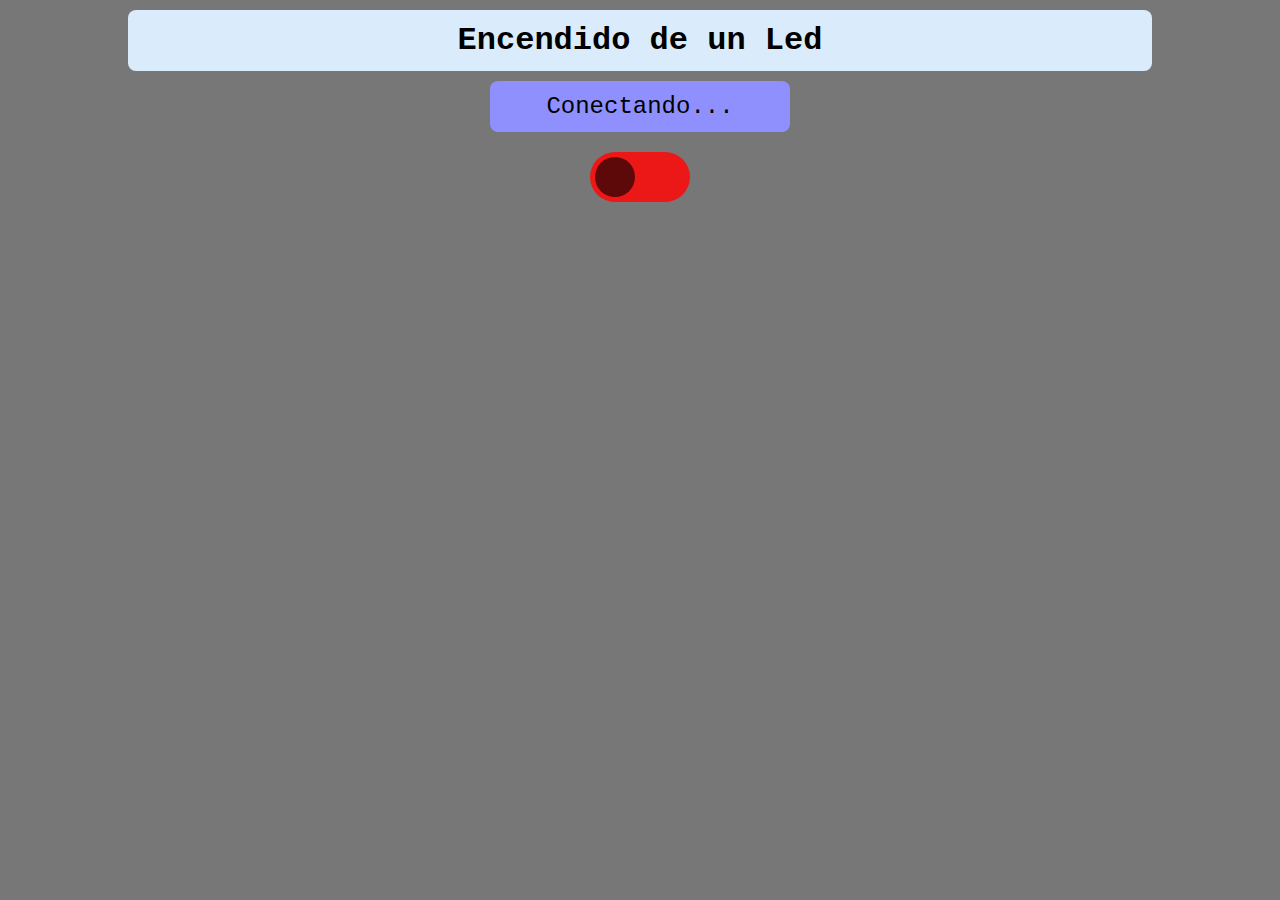
<file: esp32_asyncweb_littlefs_asyncws/data/index.html>
<!DOCTYPE html>
<html lang="en">
<head>
    <meta charset="UTF-8">
    <meta name="viewport" content="width=device-width, initial-scale=1.0">
    <title>Encendido de un Led</title>
    <link rel="stylesheet" href="style.css">
</head>
<body>

    <h1>Encendido de un Led</h1>

    <div class="button">Conectando...</div>

    <div class="toggle">
        <input type="checkbox" name="active" id="active">
    </div>
    
    <script src="main.js"></script>
</body>
</html>
</file>
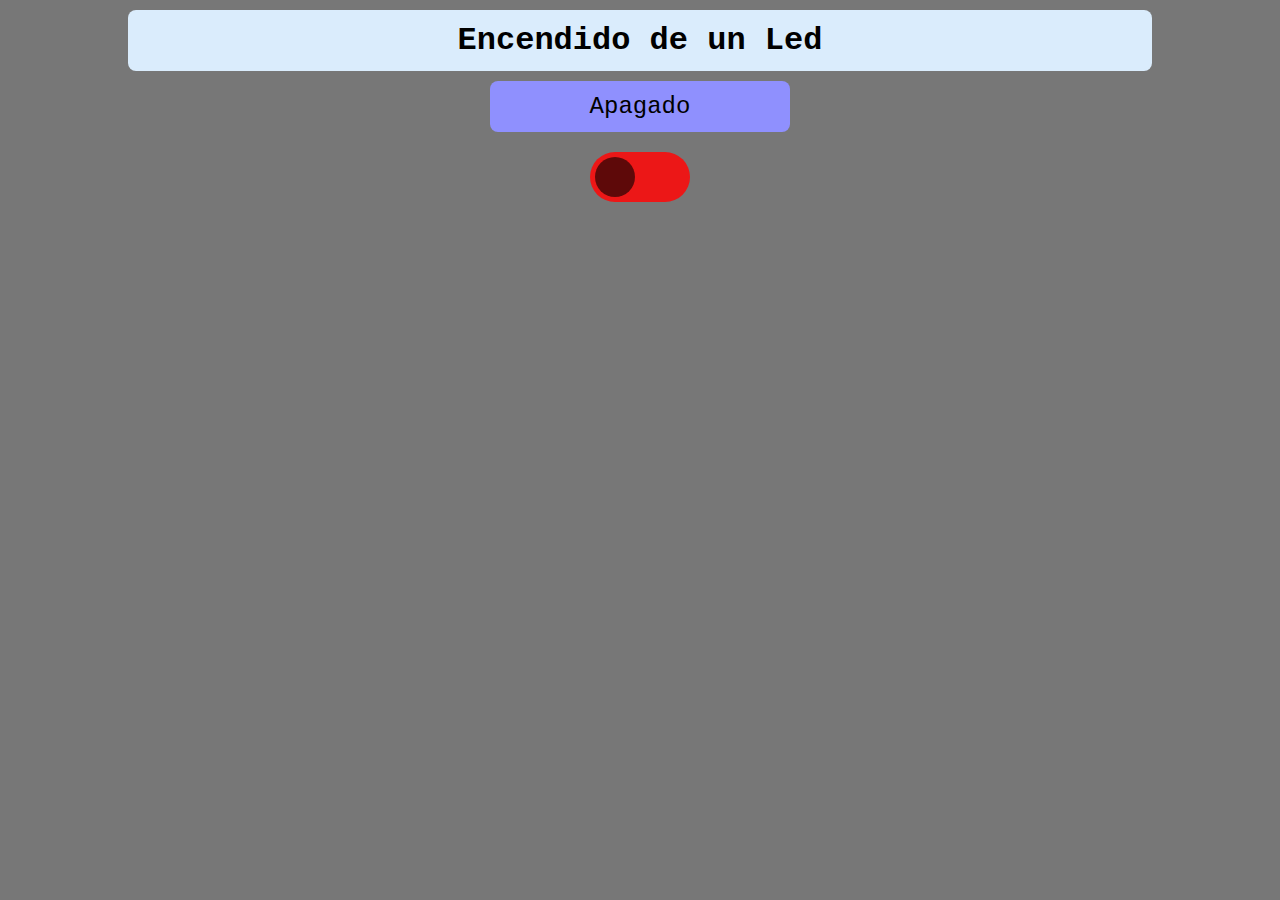
<file: esp32_webserver_littlefs/data/index.html>
<!DOCTYPE html>
<html lang="en">
<head>
    <meta charset="UTF-8">
    <meta name="viewport" content="width=device-width, initial-scale=1.0">
    <title>Encendido de un Led</title>
    <link rel="stylesheet" href="style.css">
</head>
<body>

    <h1>Encendido de un Led</h1>

    <div class="button">Apagado</div>

    <div class="toggle">
        <input type="checkbox" name="active" id="active">
    </div>
    
    <script src="main.js"></script>
</body>
</html>
</file>
<file: esp32_asyncweb_littlefs_asyncws/data/style.css>
* {
    padding: 0;
    margin: 0;
    box-sizing: border-box;
}

body {
    background-color: rgba(0, 0, 0, 0.533);
}

h1 {
    text-align: center;
    padding: 12px;
    font-family: 'Courier New', Courier, monospace;
    width: 80%;
    border-radius: 8px;
    margin: 10px auto 10px auto;
    background-color: rgb(218, 236, 252);
}

.button {
    width: 300px;
    margin: auto;
    background-color: rgb(143, 144, 254);
    text-align: center;
    border-radius: 8px;
    font-family: 'Courier New', Courier, monospace;
    padding: 12px;
    font-size: 24px;
    cursor: pointer;
    user-select: none;
}

.button:hover {
    background-color: rgb(96, 98, 244);
}

.button:active {
    background-color: rgb(20, 23, 206);
}

input {
    display: block;
    margin: 20px auto 0 auto;
    appearance: none;
    position: relative;
    width: 100px;
    height: 50px;
    border-radius: 25px;
    background-color: rgb(236, 23, 23);
    transition: background-color .3s;
    outline: none;
    cursor: pointer;
    user-select: none;
}

input::after {
    content: "";
    position: absolute;
    top: 50%;
    left: 25%;
    transform: translate(-50%, -50%);
    border-radius: 50%;
    height: 2.5rem;
    width: 2.5rem;
    background-color: rgba(0, 0, 0, 0.6);
    transition: left .3s;
    user-select: none;
}

input:checked {
    background-color: rgb(12, 252, 12);
}

input:checked::after {
    left: 75%;
}
</file>
<file: esp32_webserver_littlefs/data/style.css>
* {
    padding: 0;
    margin: 0;
    box-sizing: border-box;
}

body {
    background-color: rgba(0, 0, 0, 0.533);
}

h1 {
    text-align: center;
    padding: 12px;
    font-family: 'Courier New', Courier, monospace;
    width: 80%;
    border-radius: 8px;
    margin: 10px auto 10px auto;
    background-color: rgb(218, 236, 252);
}

.button {
    width: 300px;
    margin: auto;
    background-color: rgb(143, 144, 254);
    text-align: center;
    border-radius: 8px;
    font-family: 'Courier New', Courier, monospace;
    padding: 12px;
    font-size: 24px;
    cursor: pointer;
    user-select: none;
}

.button:hover {
    background-color: rgb(96, 98, 244);
}

.button:active {
    background-color: rgb(20, 23, 206);
}

input {
    display: block;
    margin: 20px auto 0 auto;
    appearance: none;
    position: relative;
    width: 100px;
    height: 50px;
    border-radius: 25px;
    background-color: rgb(236, 23, 23);
    transition: background-color .3s;
    outline: none;
    cursor: pointer;
    user-select: none;
}

input::after {
    content: "";
    position: absolute;
    top: 50%;
    left: 25%;
    transform: translate(-50%, -50%);
    border-radius: 50%;
    height: 2.5rem;
    width: 2.5rem;
    background-color: rgba(0, 0, 0, 0.6);
    transition: left .3s;
    user-select: none;
}

input:checked {
    background-color: rgb(12, 252, 12);
}

input:checked::after {
    left: 75%;
}
</file>
